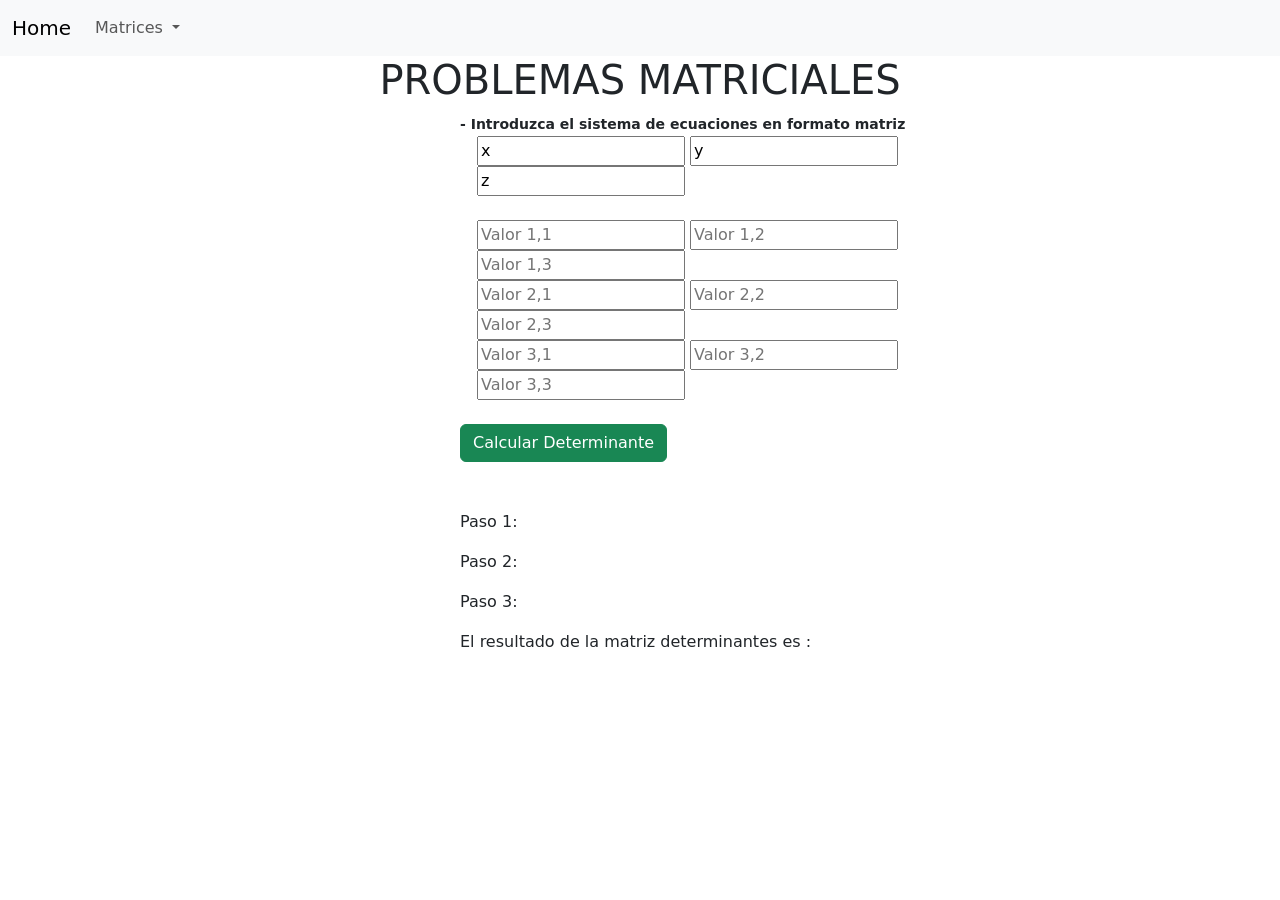
<file: matrices/matrizDeterminante.html>
<!DOCTYPE html>
<html lang="en">
<head>
    <meta charset="UTF-8">
    <meta name="viewport" content="width=device-width, initial-scale=1.0">
    <title>Matriz Determinante</title>
    <link href="https://cdn.jsdelivr.net/npm/bootstrap@5.3.2/dist/css/bootstrap.min.css" rel="stylesheet" integrity="sha384-T3c6CoIi6uLrA9TneNEoa7RxnatzjcDSCmG1MXxSR1GAsXEV/Dwwykc2MPK8M2HN" crossorigin="anonymous">
</head>
<body>
    <nav fragment="navMatricial" class="navbar navbar-expand-lg sticky-top bg-light">
		
		
        <div class="container-fluid">
         <a class="navbar-brand  " href="../index.html">Home</a>
          <button class="navbar-toggler" type="button" data-bs-toggle="collapse" data-bs-target="#navbarNav" aria-controls="navbarNav" aria-expanded="false" aria-label="Toggle navigation">
             <span class="navbar-toggler-icon"></span>
         </button>
       
         <div class="collapse navbar-collapse" id="navbarNav">
        
           <ul class="navbar-nav">
           
            <li class="nav-item dropdown">
                 <a class="nav-link dropdown-toggle" href="#" id="navbarDropdownMenuLink" role="button" data-bs-toggle="dropdown" aria-expanded="false">
                       Matrices
                 </a>
                 <ul class="dropdown-menu" aria-labelledby="navbarDropdownMenuLink">
                 
                    <li>
                           <a class="dropdown-item " href="matrizInversa.html">Matriz Inversa</a>
                    </li>
                    
                   <li>
                           <a class="dropdown-item " href="../matrices/problemasMatriciales.html">Problemas Matriciales</a>
                   </li>
                   
                   <li>
                       <a class="dropdown-item " href="../matrices/matrizDeterminante.html">Matriz Determinante</a>
                   </li>				    
                 </ul>
              </li>				        	 
              
           </ul>
    
         </div>
         </div>
</nav>
<h1 align="center">PROBLEMAS MATRICIALES</h1>
<form style="margin-left: 460px; width: 610px;"  id="matrizDet" class="calculator">
    <small style="font-weight: bold;">- Introduzca el sistema de ecuaciones en formato matriz</small>
    <div style="padding-left:17px ;">
        <input type="text" readonly value="x"> <input type="text" readonly value="y"> <input type="text" readonly value="z"><br>
        <br><input type="number" id="a" placeholder="Valor 1,1">
        <input type="number" step="0.001" id="b" placeholder="Valor 1,2">
        <input type="number" step="0.001" id="c" placeholder="Valor 1,3">
        <br><input type="number" step="0.001" id= "d" placeholder="Valor 2,1">
        <input type="number" step="0.001" id="e" placeholder="Valor 2,2">
        <input type="number" step="0.001" id="f" placeholder="Valor 2,3">
        <br><input type="number" step="0.001" id= "g" placeholder="Valor 3,1">
        <input type="number" step="0.001" id="h" placeholder="Valor 3,2">
        <input type="number" step="0.001" id="i" placeholder="Valor 3,3">
        <br>
    </div>
    <br>
    <div>
        <button id="det" type="submit" class="btn btn-success">Calcular Determinante</button>
    </div>
    <br>
    <br>
    <p>Paso 1: <span id="paso1"></span></p>
    <p>Paso 2: <span id="paso2"></span></p>
    <p>Paso 3: <span id="paso3"></span></p>
    <p>El resultado de la matriz determinantes es : <span id="result"></span></p>
</form>

<script src="../js/calculadora .js"></script>
<script src="https://cdn.jsdelivr.net/npm/bootstrap@5.3.2/dist/js/bootstrap.bundle.min.js" integrity="sha384-C6RzsynM9kWDrMNeT87bh95OGNyZPhcTNXj1NW7RuBCsyN/o0jlpcV8Qyq46cDfL" crossorigin="anonymous"></script>
</body>
</html>
</file>
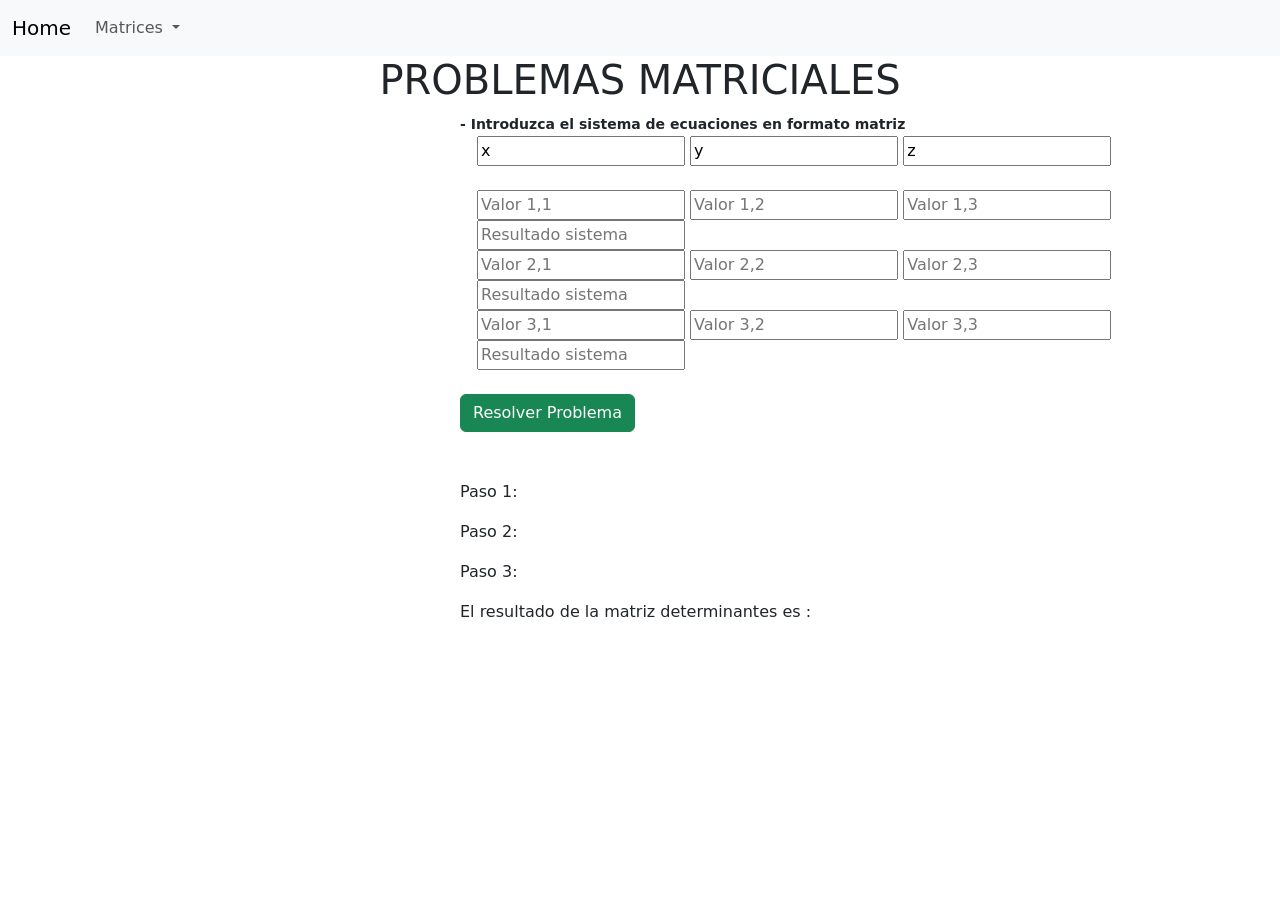
<file: matrices/problemasMatriciales.html>
<!DOCTYPE html>
<html lang="en">
<head>
    <meta charset="UTF-8">
    <meta name="viewport" content="width=device-width, initial-scale=1.0">
    <title>Problemas Matriciales</title>
    <link href="https://cdn.jsdelivr.net/npm/bootstrap@5.3.2/dist/css/bootstrap.min.css" rel="stylesheet" integrity="sha384-T3c6CoIi6uLrA9TneNEoa7RxnatzjcDSCmG1MXxSR1GAsXEV/Dwwykc2MPK8M2HN" crossorigin="anonymous">
</head>
<body>
    <nav fragment="navMatricial" class="navbar navbar-expand-lg sticky-top bg-light">
		
		
        <div class="container-fluid">
         <a class="navbar-brand  " href="../index.html">Home</a>
          <button class="navbar-toggler" type="button" data-bs-toggle="collapse" data-bs-target="#navbarNav" aria-controls="navbarNav" aria-expanded="false" aria-label="Toggle navigation">
             <span class="navbar-toggler-icon"></span>
         </button>
       
         <div class="collapse navbar-collapse" id="navbarNav">
        
           <ul class="navbar-nav">
           
            <li class="nav-item dropdown">
                 <a class="nav-link dropdown-toggle" href="#" id="navbarDropdownMenuLink" role="button" data-bs-toggle="dropdown" aria-expanded="false">
                       Matrices
                 </a>
                 <ul class="dropdown-menu" aria-labelledby="navbarDropdownMenuLink">
                 
                    <li>
                           <a class="dropdown-item " href="matrizInversa.html">Matriz Inversa</a>
                    </li>
                    
                   <li>
                           <a class="dropdown-item " href="./matrices/problemasMatriciales.html">Problemas Matriciales</a>
                   </li>
                   
                   <li>
                       <a class="dropdown-item " href="./matrices/matrizDeterminante.html">Matriz Determinante</a>
                   </li>				    
                 </ul>
              </li>				        	 
              
           </ul>
    
         </div>
         </div>
</nav>
<h1 align="center">PROBLEMAS MATRICIALES</h1>
<form style="margin-left: 460px; width: 810px;"  id="problemaMatriz" class="calculator">
    <small style="font-weight: bold;">- Introduzca el sistema de ecuaciones en formato matriz</small>
    <div style="padding-left:17px ;">
        <input type="text" readonly value="x"> <input type="text" readonly value="y"> <input type="text" readonly value="z"><br>
        <br><input type="number" id="a" placeholder="Valor 1,1">
        <input type="number" step="0.001" id="b" placeholder="Valor 1,2">
        <input type="number" step="0.001" id="c" placeholder="Valor 1,3">
        <input type="number" step="0.001" id="result1" placeholder="Resultado sistema">
        <br><input type="number" step="0.001" id= "d" placeholder="Valor 2,1">
        <input type="number" step="0.001" id="e" placeholder="Valor 2,2">
        <input type="number" step="0.001" id="f" placeholder="Valor 2,3">
        <input type="number" step="0.001" id="result2" placeholder="Resultado sistema">
        <br><input type="number" step="0.001" id= "g" placeholder="Valor 3,1">
        <input type="number" step="0.001" id="h" placeholder="Valor 3,2">
        <input type="number" step="0.001" id="i" placeholder="Valor 3,3">
        <input type="number" step="0.001" id="result3" placeholder="Resultado sistema"><br> 
        <br>
    </div>

    <div class="d-flex justify-content-between align-items-center">
        <button id="problem" type="submit" class="btn btn-success">Resolver Problema</button>
    </div>
    <br>
    <br>
    <p>Paso 1: <span id="paso1"></span></p>
    <p>Paso 2: <span id="paso2"></span></p>
    <p>Paso 3: <span id="paso3"></span></p>
    <p>El resultado de la matriz determinantes es : <span id="result"></span></p>
    <p><span id="resultInv"></span></p>
    <p><span id="resultSystem"></span></p>
</form>

<script src="../js/calculadoraProblemaMatricial.js"></script>
<script src="https://cdn.jsdelivr.net/npm/bootstrap@5.3.2/dist/js/bootstrap.bundle.min.js" integrity="sha384-C6RzsynM9kWDrMNeT87bh95OGNyZPhcTNXj1NW7RuBCsyN/o0jlpcV8Qyq46cDfL" crossorigin="anonymous"></script>
</body>
</html>
</file>
